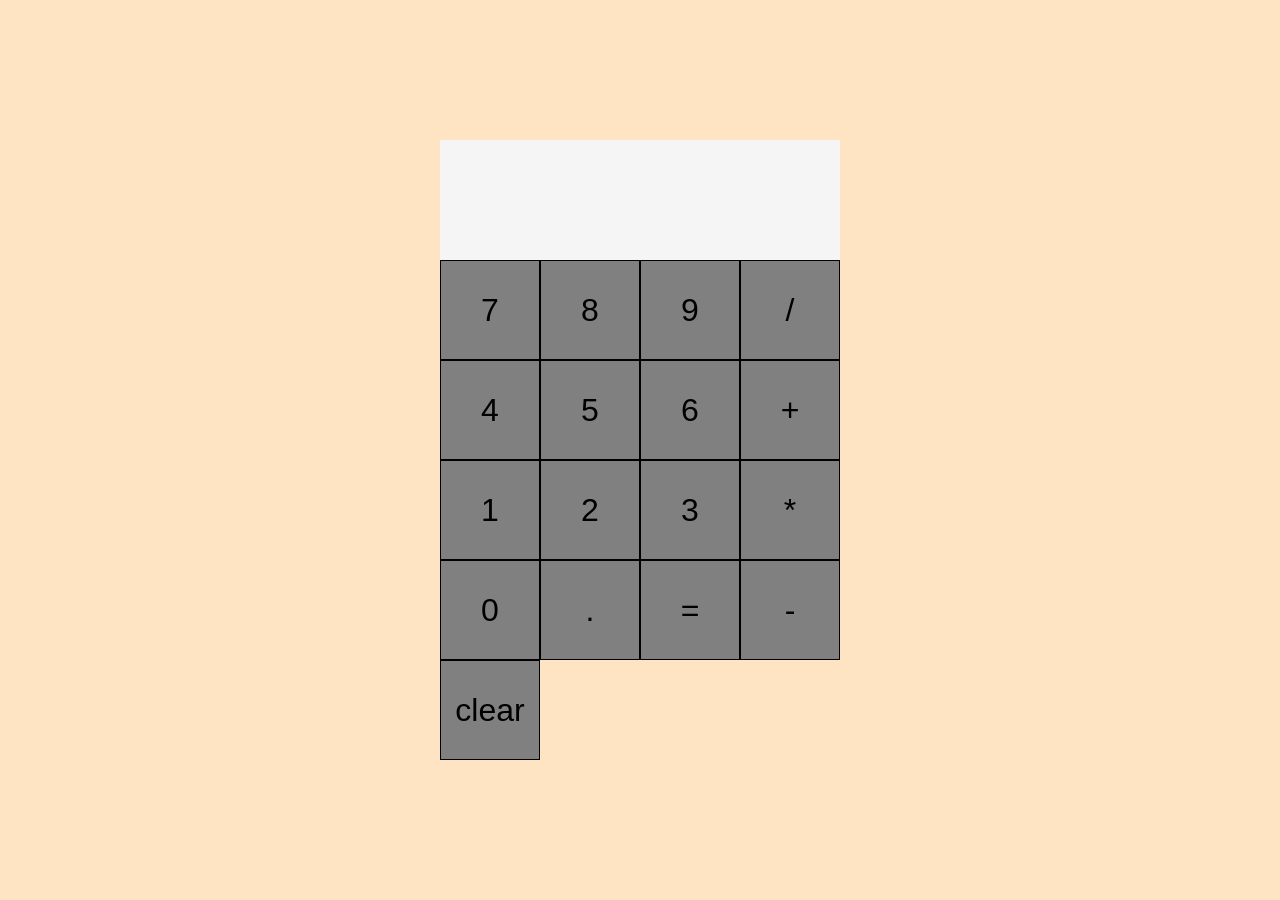
<file: frontend/index.html>
<!DOCTYPE html>
<html lang="en">
<head>
    <meta charset="UTF-8">
    <meta http-equiv="X-UA-Compatible" content="IE=edge">
    <meta name="viewport" content="width=device-width, initial-scale=1.0">
    <title>calculator</title>
    <link href="style.css" rel="stylesheet">
    <script defer src="script.js"></script>
</head>
<body>
  <div class="calulator-grid">
    <div id ="display" class="output">
        <div data-pervious-operand class="previous-operand"></div> 
        <div data-current-operand class="current-opreand"></div>
       </div>
       <button id ="b7">7</button>
       <button id ="b8">8</button>
       <button id ="b9">9</button>
       <button id="div">/</button>
       <button id ="b4">4</button>
       <button id ="b5">5</button>
       <button id ="b6">6</button>
       <button id="add">+</button>
       <button id="b1">1</button>
       <button id="b2">2</button>
       <button id="b3">3</button>
       <button id="mul">*</button>
       
       <button id ="b0">0</button>
       <button id="dot">.</button>
       <button id="equals">= </button>
       <button id="sub">-</button>
       <button id="clear" class="span-4">clear</button>
      
       
  </div>  
</body>
</html>
</file>
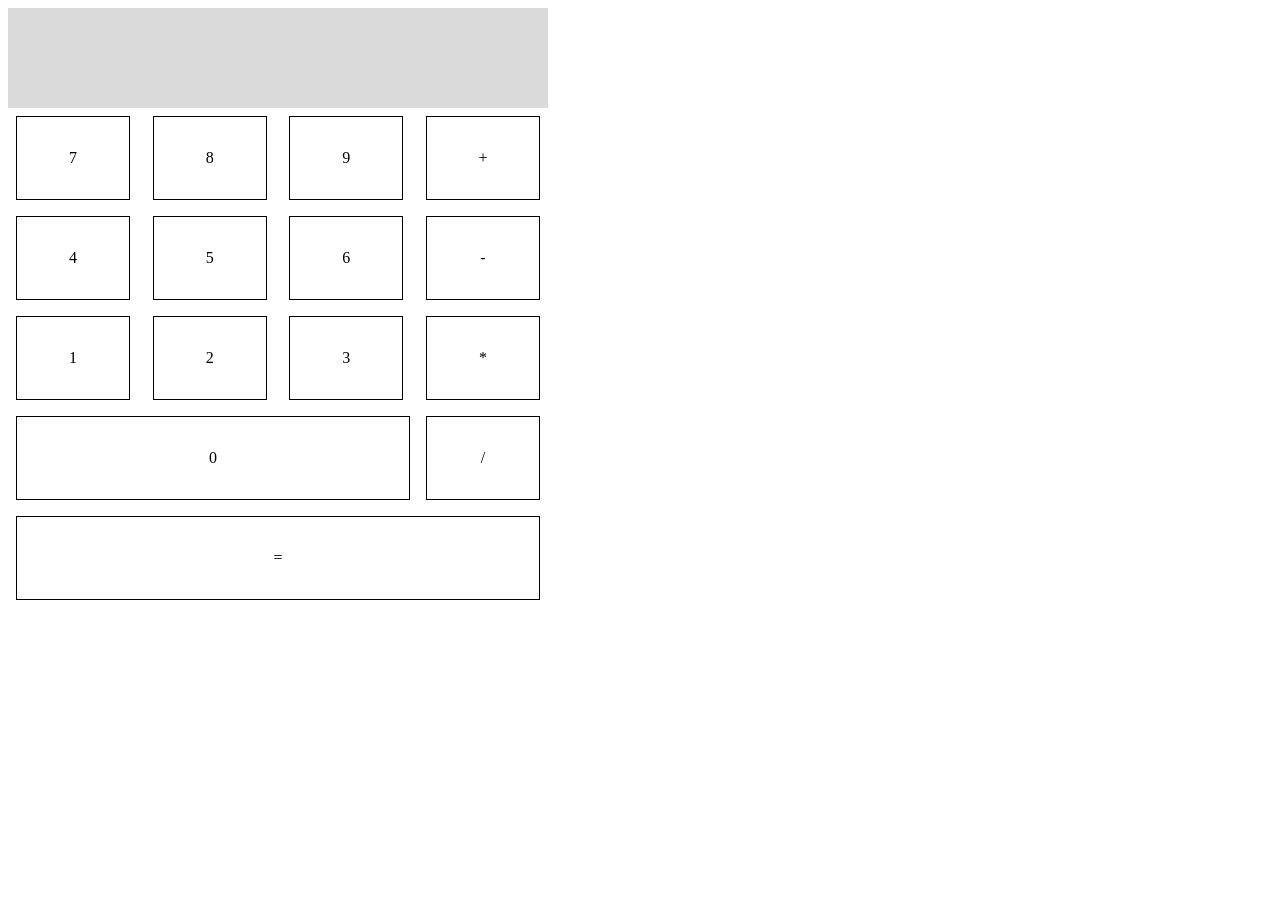
<file: frontend/silenced-index.html>
<!DOCTYPE html>
<html lang="en">
  <head>
    <meta charset="UTF-8" />
    <meta http-equiv="X-UA-Compatible" content="IE=edge" />
    <meta name="viewport" content="width=device-width, initial-scale=1.0" />
    <title>Calculator</title>
  </head>
  <style>
    .calc {
      /* border: 1px solid black; */
      display: flex;
      flex-direction: column;
      width: 540px;
      justify-content: stretch;
    }
    .btn,
    .equals {
      padding: 2em;
      margin: 0.5em;
      min-width: 3em;
      border: 1px solid black;
      text-align: center;
    }

    .row1,
    .row2,
    .row3,
    .row4 {
      display: flex;
      justify-content: space-between;
    }

    .display {
      background-color: rgb(218, 218, 218);
      min-height: 100px;
    }

    #b0 {
      width: 400px;
    }
  </style>

  <body>
    <main>
      <div class="calc">
        <div class="display" id="display"></div>
        <div class="row1">
          <div class="btn" id="b7">7</div>
          <div class="btn" id="b8">8</div>
          <div class="btn" id="b9">9</div>
          <div class="btn" id="add">+</div>
        </div>
        <div class="row2">
          <div class="btn" id="b4">4</div>
          <div class="btn" id="b5">5</div>
          <div class="btn" id="b6">6</div>
          <div class="btn" id="sub">-</div>
        </div>
        <div class="row3">
          <div class="btn" id="b1">1</div>
          <div class="btn" id="b2">2</div>
          <div class="btn" id="b3">3</div>
          <div class="btn" id="mul">*</div>
        </div>
        <div class="row4">
          <div class="btn" id="b0">0</div>
          <div class="btn" id="div">/</div>
        </div>
        <div class="equals" id="equals">=</div>
      </div>
    </main>

    <script defer>
      // the all-mighty global expression : )
      let expr = '';
      console.log(`exp: ${expr}`)

      // let's get all the elements
      let display = document.querySelector('#display');
      let b7 = document.querySelector('#b7');
      let b8 = document.querySelector('#b8');
      let b9 = document.querySelector('#b9');
      let addButton = document.querySelector('#add');
      let b4 = document.querySelector('#b4');
      let b5 = document.querySelector('#b5');
      let b6 = document.querySelector('#b6');
      let subButton = document.querySelector('#sub');
      let b1 = document.querySelector('#b1');
      let b2 = document.querySelector('#b2');
      let b3 = document.querySelector('#b3');
      let mulButton = document.querySelector('#mul');
      let b0 = document.querySelector('#b0');
      let divButton = document.querySelector('#div');
      let equalsButton = document.querySelector('#equals');

      console.log(`exp2: ${expr}`)

      // adding event handlers
      b1.addEventListener('click', () => {
        buttonPress(1);
        display.innerText += "1"
      });
      b2.addEventListener('click', () => {
        buttonPress(2);
        display.innerText += "2"
      });
      b3.addEventListener('click', () => {
        buttonPress(3);
        display.innerText += "3"
      });
      b4.addEventListener('click', () => {
        buttonPress(4);
        display.innerText += "4"
      });
      b5.addEventListener('click', () => {
        buttonPress(5);
        display.innerText += "5"
      });
      b6.addEventListener('click', () => {
        buttonPress(6);
        display.innerText += "6"
      });
      b7.addEventListener('click', () => {
        buttonPress(7);
        display.innerText += "7"
      });
      b8.addEventListener('click', () => {
        buttonPress(8);
        display.innerText += "8"
      });
      b9.addEventListener('click', () => {
        buttonPress(9);
        display.innerText += "9"
      });
      b0.addEventListener('click', () => {
        buttonPress(0);
        display.innerText += "0"
      });
      addButton.addEventListener('click', () => {
        buttonPress('+');
        display.innerText += "+"
      });
      subButton.addEventListener('click', () => {
        buttonPress('-');
        display.innerText += "-"
      });
      mulButton.addEventListener('click', () => {
        buttonPress('*');
        display.innerText += "*"
      });
      divButton.addEventListener('click', ()=> {
        buttonPress("/")
        display.innerText += "/"
      });
      equalsButton.addEventListener('click', doCalc);

      console.log(`exp3: ${expr}`)

      // event handlers
      function buttonPress(number) {
        expr += number;
        console.log(expr);
      }

      async function doCalc() {
        if (expr.includes('+')) {
          let numbers = expr.split('+');
          let response = await doAdd(numbers[0], numbers[1]);
          console.log(response);
          display.innerText = response.result
          expr = response.result
        } else if (expr.includes('-')) {
          let numbers = expr.split('-');
          let response = await doSubtract(numbers[0], numbers[1]);
          console.log(response);
          display.innerText = response.result
          expr = response.result
        } else if (expr.includes('*')) {
          let numbers = expr.split('*');
          let response = await doMultiply(numbers[0], numbers[1]);
          console.log(response);
          display.innerText = response.result
          expr = response.result
        } else if (expr.includes('/')) {
          let numbers = expr.split('/');
          let response = await doDivide(numbers[0], numbers[1]);
          console.log(response);
          display.innerText = response.result
          expr = response.result
        } else {
          //reset display
        }
      }

      async function doAdd(a, b) {
        const response = await fetch('http://localhost:3000/add', {
          method: 'POST',
          headers: {
            'Content-Type': 'application/json',
          },
          body: JSON.stringify({
            first: a,
            second: b,
          }),
        });

        const data = await response.json();
        return data;
      }

      async function doSubtract(a, b) {
        const response = await fetch('http://localhost:3000/sub', {
          method: 'POST',
          headers: {
            'Content-Type': 'application/json',
          },
          body: JSON.stringify({
            first: a,
            second: b,
          }),
        });

        const data = await response.json();
        return data;
      }

      async function doMultiply(a, b) {
        const response = await fetch('http://localhost:3000/mul', {
          method: 'POST',
          headers: {
            'Content-Type': 'application/json',
          },
          body: JSON.stringify({
            first: a,
            second: b,
          }),
        });

        const data = await response.json();
        return data;
      }

      async function doDivide(a, b) {
        const response = await fetch('http://localhost:3000/div', {
          method: 'POST',
          headers: {
            'Content-Type': 'application/json',
          },
          body: JSON.stringify({
            first: a,
            second: b,
          }),
        });

        const data = await response.json();
        return data;
      }
    </script>
  </body>
</html>
</file>
<file: frontend/style.css>
*::before,*::after{
    box-sizing:border-box;
    font-family: Gotham Rounded, sans-serif;
    font-weight:normal;
}
body{
    margin:0;
    padding: 0;
    background-color:bisque;

}
.calulator-grid{
    display: grid;
    justify-content: center;
    align-content: center;
    min-height: 100vh;
    grid-template-columns: repeat(4,100px);
    grid-template-rows: minmax(120px,auto) repeat(5,100px);


}
.calulator-grid > button{
    cursor: pointer;
    font-size:2rem;
    border:1px solid black;
    outline:none;
    background-color:gray ;

}
.calulator-grid > button:hover{
    background-color: white;
}

.output{
    grid-column:1 / -1;
    background-color: whitesmoke;
    display:flex;
    align-items:flex-end;
    justify-content: space-around;
    flex-direction: column;
    padding:10px;
    word-wrap:break-word;
    word-break: break-all;
}
.output .previous-operand{
    color:black;
    font-size: 1.5rem;
}
.output .current-operand{
    color:black;
    font-size: 2.5rem;
}
</file>
